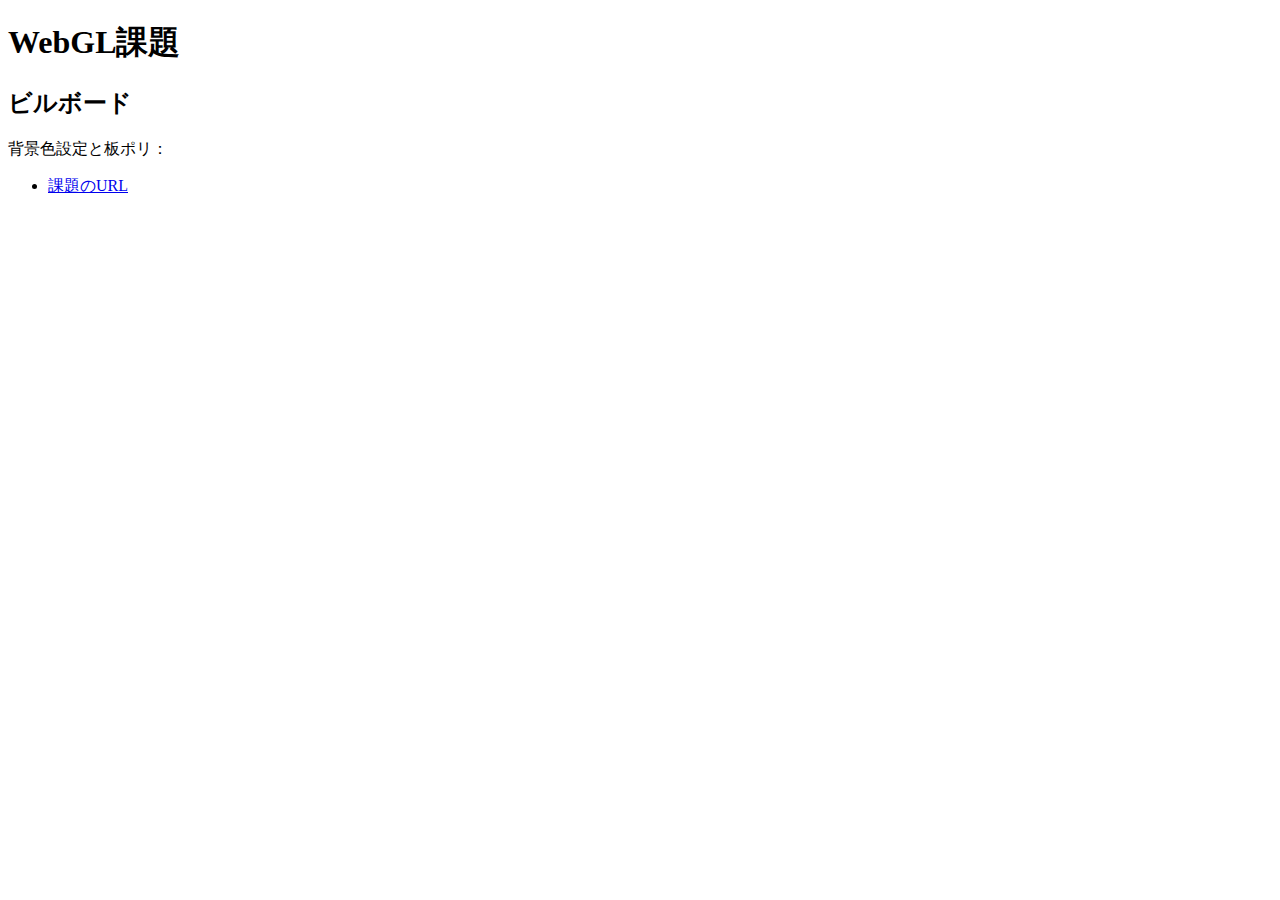
<file: index.html>
<!DOCTYPE html>
<html lang="ja">
<head>
    <meta charset="UTF-8">
    <title>WebGL(4)</title>
</head>
<body>
    <h1>WebGL課題</h1>
    <h2>ビルボード</h2>
    <p>
        背景色設定と板ポリ：
        <ul>
            <li><a href="kadai.html">課題のURL</a></li>
        </ul>      
    </p>
</body>
</html>
</file>
